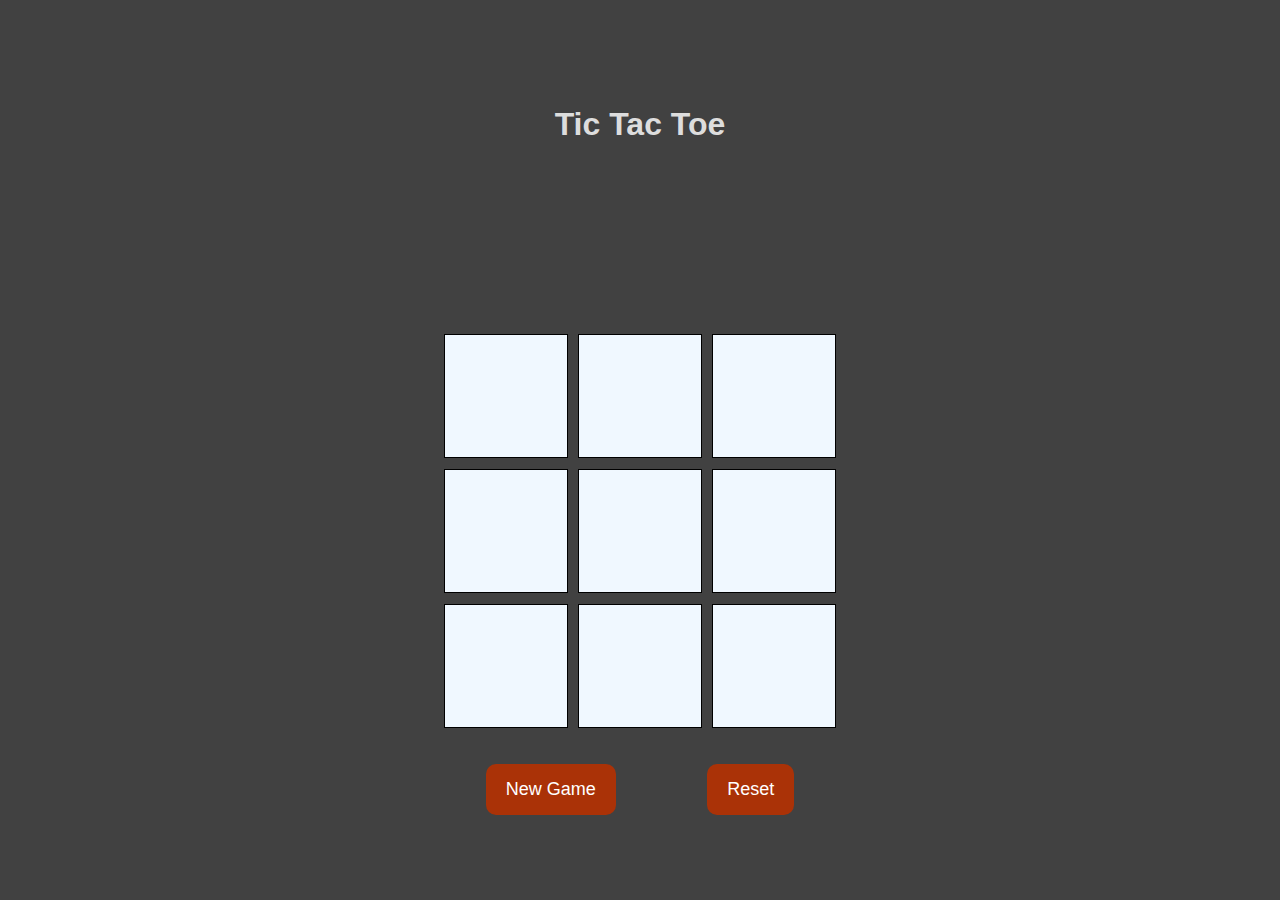
<file: TicTacToe/index.html>
<!DOCTYPE html>
<html lang="en">
  <head>
    <meta charset="UTF-8" />
    <meta name="viewport" content="width=device-width, initial-scale=1.0" />
    <title>Tic Tac Toe</title>
    <link rel="stylesheet" href="style.css" />
    <style>
      
    </style>
  </head>
  <body>
    <h1>Tic Tac Toe</h1>
    <div class="winingMessage"></div>
    <div class="gameContainer">
        
        <div class="gameButton">
            <button class="box"></button>
            <button class="box"></button>
            <button class="box"></button>
            <button class="box"></button>
            <button class="box"></button>
            <button class="box"></button>
            <button class="box"></button>
            <button class="box"></button>
            <button class="box"></button>
        </div>
        <div class="btn">
            <button id="newGame">New Game</button>
            <button id="reset">Reset</button>
        </div>
    </div>
    <script src="ticTacToe.js"></script>
    <script>
        
    </script>

  </body>
</html>
</file>
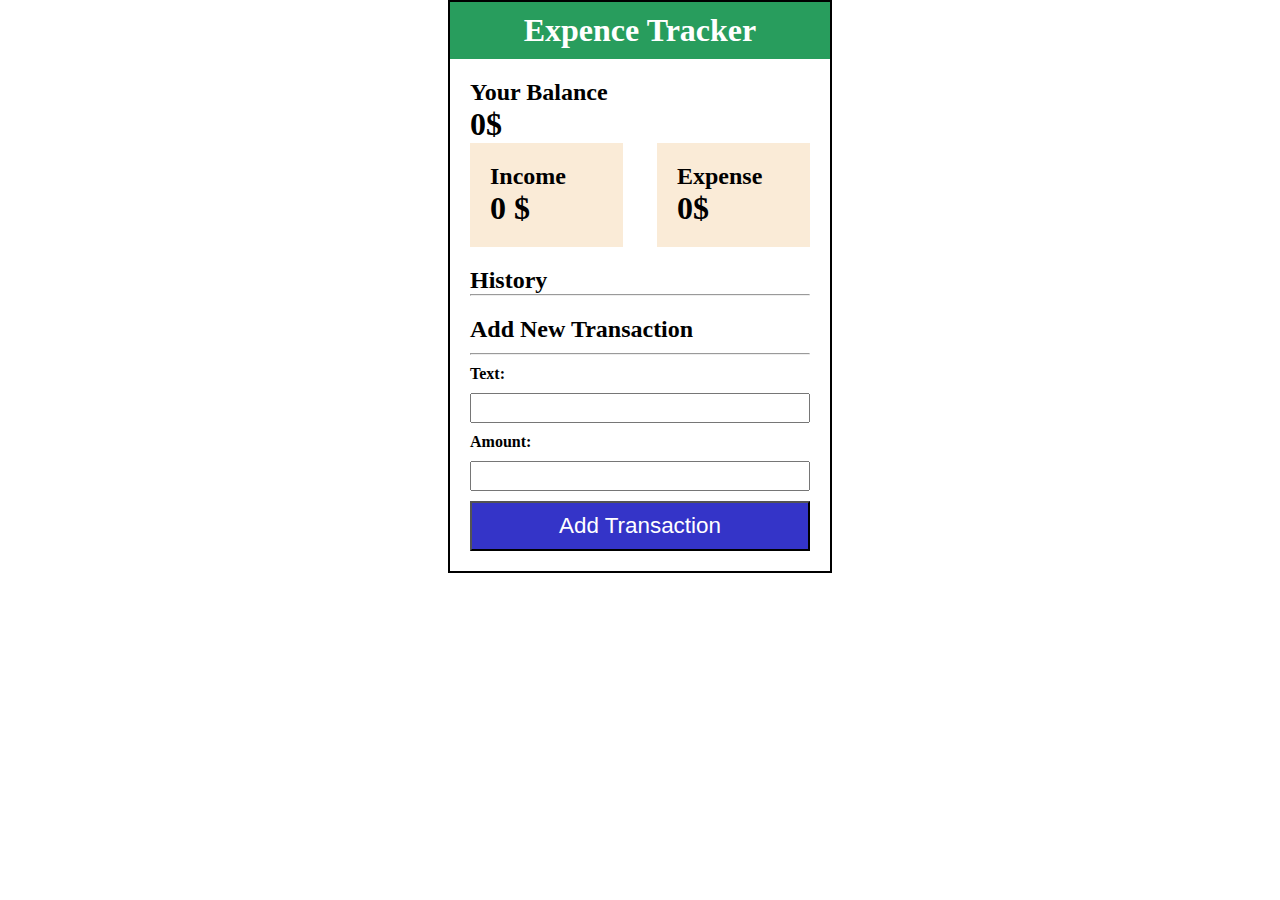
<file: budgetTracker/budgetTracker.html>
<!DOCTYPE html>
<html lang="en">
<head>
    <meta charset="UTF-8">
    <meta name="viewport" content="width=device-width, initial-scale=1.0">
    <title>Document</title>
    <link rel="stylesheet" href="budgectTrackerCalci.css">
</head>
<body>
    <div class="expenseTracker" id="expenseTracker">
        <div class="banner">
            <h1>Expence Tracker</h1>
        </div>
        <div class="content">

            <div class="yourBalance">
                <h2>Your Balance</h2>
                <h1 id="totalBalance">0$</h1>
            </div>
            <div class="IncomeExpense">
                <div class="income">
                    <h2>Income</h2>
                    <h1 id="income">0 $</h1>
                </div>
                <div class="expense">
                    <h2>Expense</h2>
                    <h1 id="expense">0$</h1>
                </div>
            </div>
            <div class="history">
                <h2>History</h2>
                <hr>
                <ul id="historyContent">
                    
                </ul>
            </div>
            <div class="addNewTransaction">
                <h2>Add New Transaction</h2>
                <hr>
                <label for="text">Text:</label>
                <input type="text" id="text">

                <label for="amount">Amount:</label>
                <input type="text" id="amount">
                <button id="addTransaction" onclick="addTransaction()">Add Transaction</button>
            </div>
            
        </div>

    </div>


    <!-- <h1>Add New trasaction</h1>
    <label for="text">Text</label>
    <input type="text" name="text" id="text">

    <label for="amount">Amount:</label>
    <input type="text" id="amount">
    <button onclick="addTrasaction()">Add Trasaction</button> -->

    <script src="budget.js"></script>
</body>
</html>
</file>
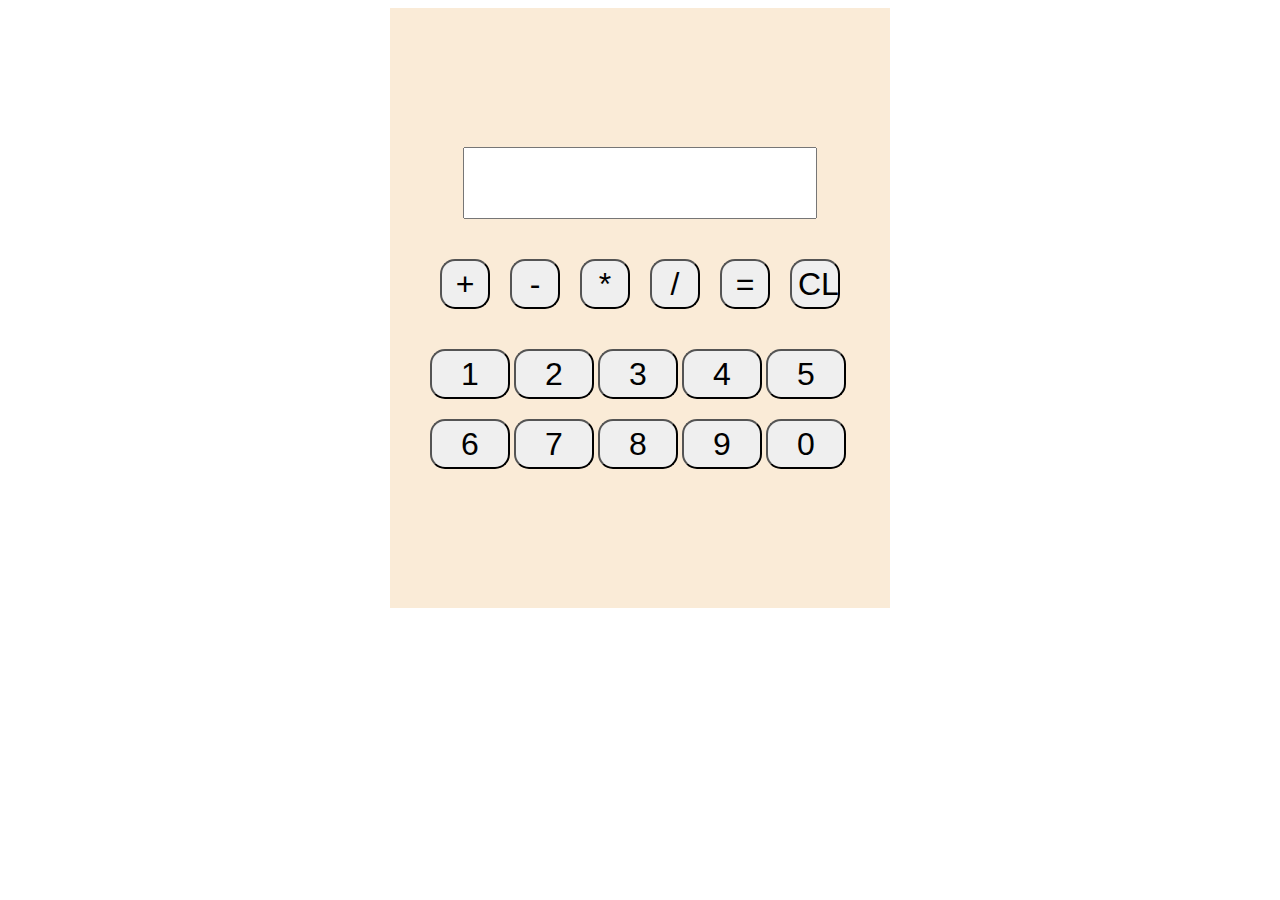
<file: Calculator/calculator.html>
<!DOCTYPE html>
<html lang="en">
<head>
    <meta charset="UTF-8">
    <meta name="viewport" content="width=device-width, initial-scale=1.0">
    <title>Document</title>
    <link rel="stylesheet" href="calci.css">
</head>
<body>
    <div class="cal">
        <input type="text" id="user">
        <div class="btn">
            <div class="operation">
                <button onclick="display('+')"> +</button>
                <button id="substraction" onclick="display('-')">-</button>
                <button id="multiplication" onclick="display('*')">*</button>
                <button id="division" onclick="display('/')">/</button>
                <button id="equal" onclick="solve()">=</button>
                <button id="clear" onclick="ClearScreen()">CL</button>
            </div>
            <div class="digit">
                <div>
                    <button onclick="display('1')">1</button>
                    <button onclick="display('2')">2</button>
                    <button onclick="display('3')">3</button>
                    <button onclick="display('4')">4</button>
                    <button onclick="display('5')">5</button>
                </div>
                <div>

                    <button onclick="display('6')">6</button>
                    <button onclick="display('7')">7</button>
                    <button onclick="display('8')">8</button>
                    <button onclick="display('9')">9</button>
                    <button onclick="display('0')">0</button>
                </div>
            </div>
            

        </div>

    </div>

    <script src="calci.js"></script>
</body>
</html>
</file>
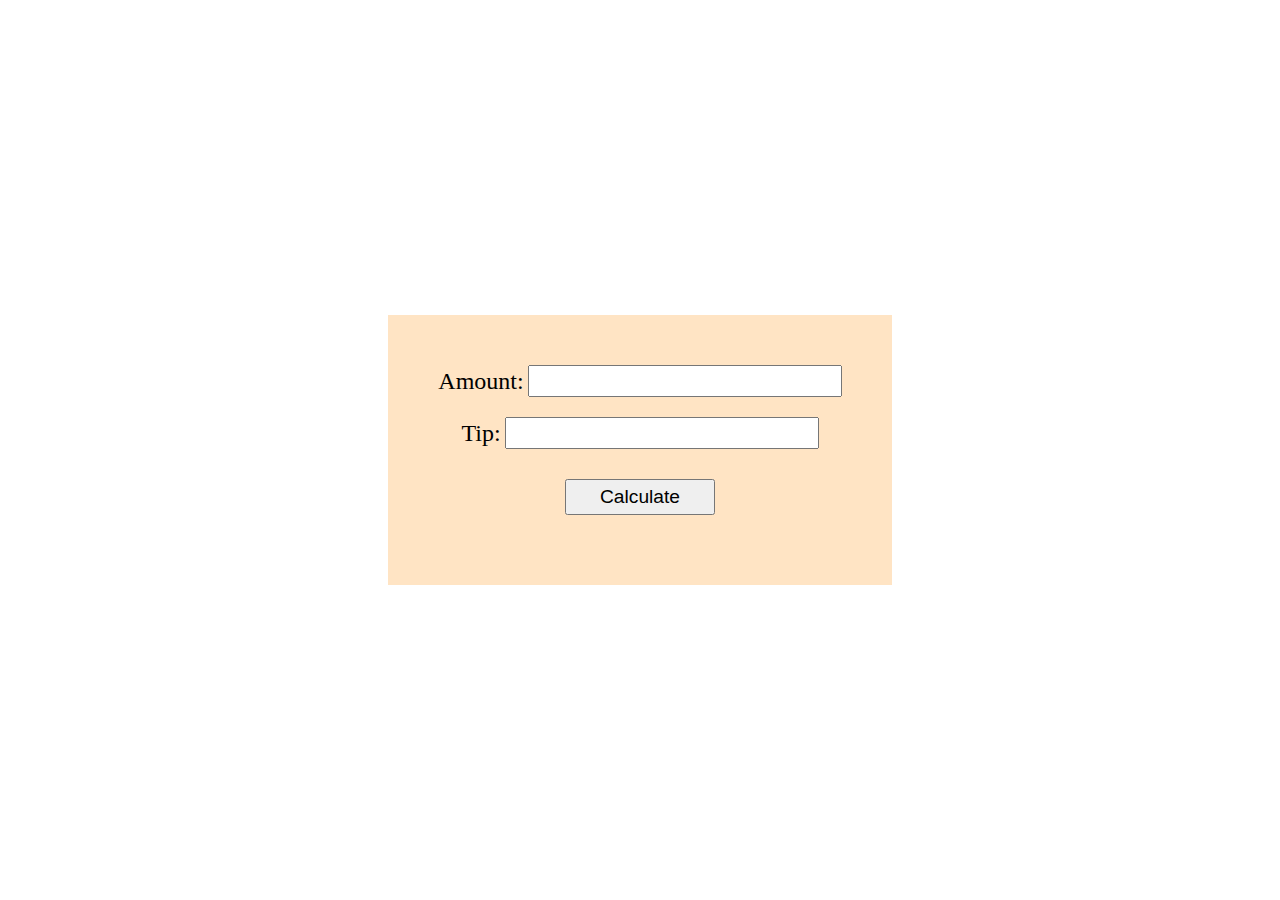
<file: tipCalculator/tipCalci.html>
<!DOCTYPE html>
<html lang="en">
<head>
    <meta charset="UTF-8">
    <meta name="viewport" content="width=device-width, initial-scale=1.0">
    <title>Document</title>
    <link rel="stylesheet" href="tipCalci.css">
</head>
<body>
    <div class="tipCalculator">
        <div>
            <label for="amount">Amount:</label>
            <input type="text" id="amount">
        </div>
    
        <div>
            <label for="tip">Tip:</label>
            <input type="text" id="tip">
        </div>
    
        <button onclick="calculate()">Calculate</button>

        <div id="output">
            <h2 class="amount"></h2>
            <h2 class="tip"></h2>
            <h2 class="gst"></h2>
            <h2 class="total"></h2>
        </div>
    </div>
    <script src="tipCalci.js"></script>
</body>
</html>
</file>
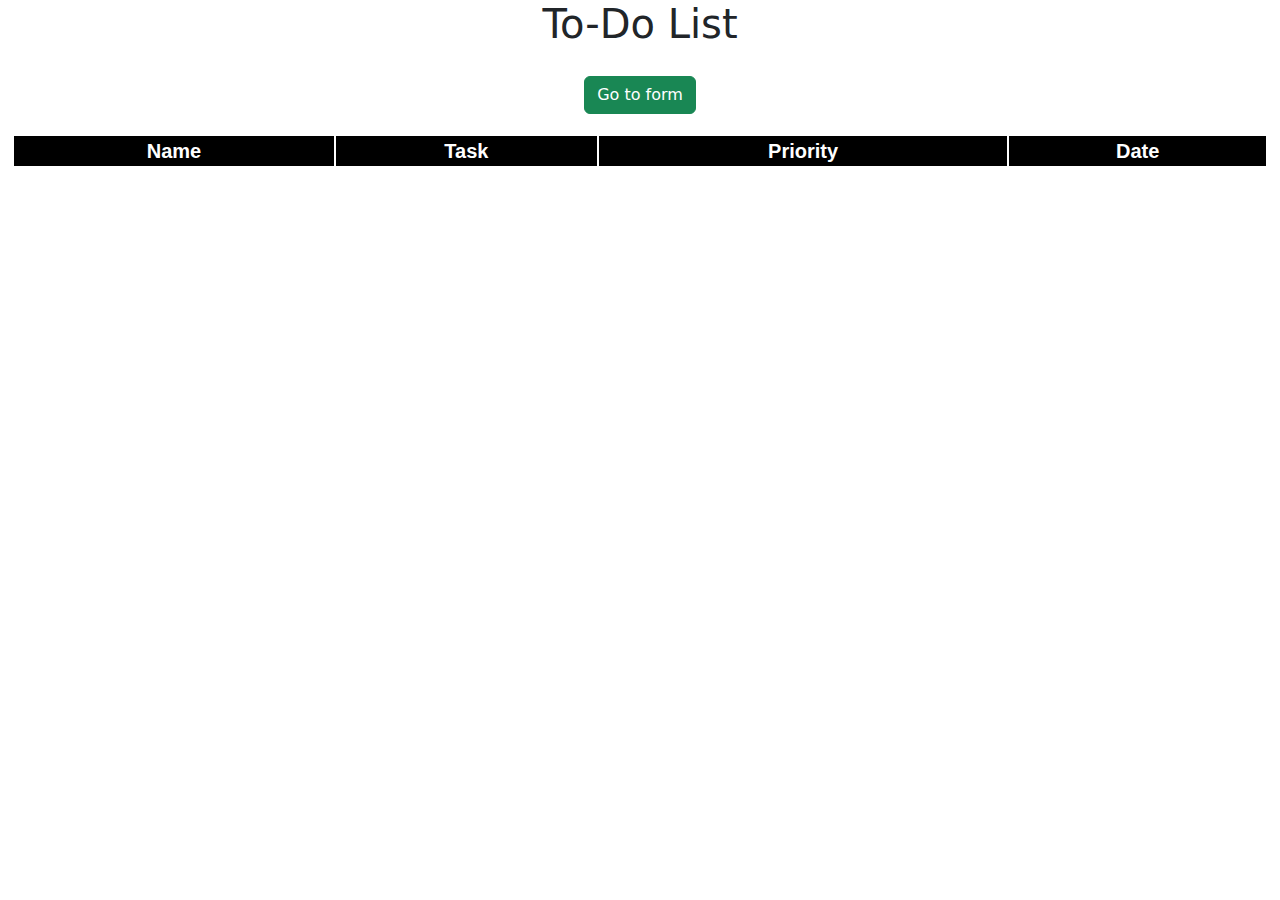
<file: toDoList/ToDoList.html>
<!doctype html>
<html lang="en">
  <head>
    <meta charset="utf-8">
    <meta name="viewport" content="width=device-width, initial-scale=1">
    <title>To-Do List</title>
    <link href="https://cdn.jsdelivr.net/npm/bootstrap@5.3.3/dist/css/bootstrap.min.css" rel="stylesheet" integrity="sha384-QWTKZyjpPEjISv5WaRU9OFeRpok6YctnYmDr5pNlyT2bRjXh0JMhjY6hW+ALEwIH" crossorigin="anonymous">
    <link rel="stylesheet" href="https://cdn.jsdelivr.net/npm/bootstrap-icons@1.11.3/font/bootstrap-icons.min.css">
    <link rel="stylesheet" href="toDoList.css">
  </head>

  <body>
    <div class="container-fluid">
        <div class="row" id="title">
            <div class="col-md-12">
              <h1>To-Do List</h1>
              <button onclick="openform()" type="button" class="btn btn-success">Go to form</button>
            </div>
        </div>
        <!-- <div class="row" id="table-head">
            <div class="col-md-12">
                <table class="table">
                    <thead>
                      <tr>

                      </tr>
                    </thead>
                    <tbody>
                      <tr class="table-active">
                        ...
                      </tr>
                      <tr>
                        ...
                      </tr>
                      <tr>
                        <th scope="row">3</th>
                        <td colspan="2" class="table-active">Larry the Bird</td>
                        <td>@twitter</td>
                      </tr>
                    </tbody>
                  </table>
            </div>

        </div> -->
        <div class="row" id="table">
            <div class="col-12">
                <table>
                  <thead>
                    <tr id="tableHead">
                        <th>Name</th>
                        <th>Task</th>
                        <th>Priority</th>
                        <th>Date</th>
                    </tr>
                  </thead>
                  <tbody id="tbody">
                    
                  </tbody>
                </table>
            </div>
        </div>

        <div class="row"  id="form" >
            <div class="col-lg" class="form" >
                <form> 
                  <div class="cancel">
                    <p>
                      <i class="bi bi-x-circle" onclick="closeform()"></i>
                    </p>

                  </div>
                    <div>
                        <label for="Name">Name: </label>
                        <input type="text" id="name">
                    </div>
                    <div>
                        <label for="task">Task:</label>
                        <input type="text" id="task">
                    </div>
                    <div>
                        <label for="priority">Priority: </label>
                        <select name="" id="priority">
                          <option value="high">High</option>
                          <option value="medium">Medium</option>
                          <option value="low">Low</option>
                        </select>
                    </div>
                    <div>
                      <label for="date">Date</label>
                      <input type="date" id="date">
                    </div>
                    <div class="btn" >
                      <button type="button" class="btn btn-success" id="add" onclick="addTask()">Add Task</button>
                    </div>
                </form>
                
              </div>
        </div>
 
    </div>
    <script src="toDoList.js"></script>



    <script src="https://cdn.jsdelivr.net/npm/bootstrap@5.3.3/dist/js/bootstrap.bundle.min.js" integrity="sha384-YvpcrYf0tY3lHB60NNkmXc5s9fDVZLESaAA55NDzOxhy9GkcIdslK1eN7N6jIeHz" crossorigin="anonymous"></script>
  </body>
</html>
</file>
<file: TicTacToe/style.css>
* {
    margin: 0;
    padding: 0;
    box-sizing: border-box;
}
body {
    background-color: #414141;
    height: 100vh;
    display: flex;
    flex-direction: column;
    justify-content: space-evenly;
    align-items: center;
    font-family: sans-serif,'Gill Sans', 'Gill Sans MT', Calibri, 'Trebuchet MS', sans-serif;
}
/* .gameContainer{
    
    align-self: center;
} */
.gameButton {
    /* display: grid; */
    width: 400px;
    height: 400px;
    display: flex;
    flex-wrap: wrap;
    justify-content: space-evenly;
    align-items: space-evenly;
    /* grid: repeat(3, 1fr); */
    gap: 6px;
}
.box {
    /* box-sizing: border-box; */
    font-size: 60px;
    width: 31%;
    height: 31%;
    border: 1px solid #000;
    background-color: aliceblue;
    color: rgb(170, 50, 7);

}

.box:hover {
    background-color: #ddd; 
}

body h1{
    text-align: center;
    color: #ddd;
    padding: 20px;
}

.winingMessage{
    font-size: 3rem;
    color:orangered;
}
.btn{
    margin-top: 30px;
    display: flex;
    justify-content: space-around;
}
.btn button{
    all: unset; /* Resets all inherited and default styles */
    display: inline-block; 
    cursor: pointer;
    background-color: rgb(170, 50, 7);
    color: white;
    padding: 15px 20px;
    border-radius: 10px;
    font-size: large;
    
}
.btn button:hover{
    background-color: rgba(233, 68, 8, 0.831);
}
</file>
<file: budgetTracker/budgectTrackerCalci.css>
*{
    margin: 0;
    padding: 0;
    box-sizing: border-box;
}
body{
    display: flex;
    justify-content: center;
    align-items: center;
}
.banner{
    width: 100%;
    text-align: center;
    padding: 10px;
    color: white;
    background-color: rgb(40, 157, 93);
}
.content{
    padding: 20px;
}
.expenseTracker{
    width: 30%;
    display: flex;
    flex-direction: column;
    /* justify-content: center; */
    /* align-items: center; */
    border: 2px solid black;
}

.IncomeExpense{
    display: flex;
    justify-content: space-between;
    width: 100%;
}
.IncomeExpense> .income, .expense{
    background-color: antiquewhite;
    width: 45%;
    padding: 20px;
}

.history{
    margin: 20px 0px;
}
#historyContent{
    display: flex;
    flex-direction: column;
    font-size: 1.5rem;
    padding-left: 5px;
    
}

/* .content1, .content2{
    display: flex;
    justify-content: space-between;
    border: 2px solid black;
    width: 100%;
    padding: 10px;
    margin: 10px;
} */

.addNewTransaction{
    display: flex;
    flex-direction: column;
    gap: 10px;
    font-weight: bold;
}
.addNewTransaction > button{
    font-size: 1.4rem;
    padding: 10px;
    background-color: rgb(52, 52, 200);
    color: white;
}
.addNewTransaction>input{
    height: 30px;
    font-size: large;
}
.addNewTransaction > button:hover{
    background-color: rgb(30, 30, 182);
}
</file>
<file: Calculator/calci.css>
body{
    display: flex;
    justify-content: center;
    align-items: center;
}

.cal{
    display: flex;
    flex-direction: column;
    align-items: center;
    justify-content: center;
    width: 500px;
    height: 600px;
    background-color: antiquewhite;


}
input{
    padding: 20px;
    font-size: 1.5rem;
}
.operation{
    display: flex;
    flex-direction: row;
    justify-content: space-evenly;
}
.digit{
    display: flex;
    flex-direction: column;
    /* justify-content: */
}
.operation > button{
    
    width: 50px;
    height: 50px;
    
    margin: 40px 10px 20px;
    border-radius: 15px;
    font-size: 2rem;
}
.digit button{
   
    width: 80px;
    height: 50px;
    margin-top: 20px;
    border-radius: 15px;
    font-size: 2rem;

}
</file>
<file: tipCalculator/tipCalci.css>
*{
    padding: 0;
    margin: 0;
    box-sizing: border-box;
}
body{
    height: 100vh;
    display: flex;
    justify-content: center;
    align-items: center;
}
.tipCalculator{
    padding: 50px;
    display: flex;
    flex-direction: column;
    justify-content: center;
    /* align-items: center; */

    background-color: bisque;
    
    
}
.tipCalculator > div{
    align-self: center;
    padding-bottom: 20px;
}

.tipCalculator > div > label,input{
    font-size: 1.5rem;
    
}
.tipCalculator > button{
    font-size: 1.2rem;
    padding: 5px;
    width: 150px;
    align-self: center;
    margin-top: 10px;
 
}
</file>
<file: toDoList/toDoList.css>
*{
    padding: 0px;
    margin: 0px;
    box-sizing: border-box;
}
#title>.col-md-12{
    /* text-align: center; */
    display: flex;
    flex-direction: column;
    align-items: center;
    /* justify-content: space-evenly; */
    gap: 20px;
    margin-bottom:  20px;
}


table {
    font-family: arial, sans-serif;
    border-collapse: collapse;
    font-size: 20px;
    width: 100%;
    background-color: black;
    color: white;
    text-align: center;
    border: 1px solid white;
    /* display: flex;
    justify-content: space-around;
    text-align: center; */
    
}
th,td{
    border: 2px solid white;

}

/* #tableHead{
    background-color: black;
    color: white;
    display: flex;
    justify-content: space-around;
    text-align: center;
    

}
#tableHead th{
    padding: 10px;
} */

#form{
    display: none;
    z-index: 1;
    /* display: flex; */
    justify-content: center;
    align-items: center; 
    /* align-self: center;  */
}
.form{
    display: flex;
    justify-content: center;
    
}
#form .col-lg{
    margin-top: 50px;
    display: flex;
    justify-content: center;
    
   
}
.cancel{
    display: flex;
    justify-content: end;
}
.cancel p{
    font-size: 25px;
    
}
form{
    background-color: antiquewhite;
    padding: 5px 20px 20px 20px;
    border-radius: 10px;
    box-shadow: 0 4px 8px 0 rgba(0, 0, 0, 0.2);
}
form>div{
    width: 100%;
    padding: 10px;
}

label,input{
    
    display: inline-block
}
form .btn{
    align-self: center;
    /* padding-top: 150px; */
}
</file>
